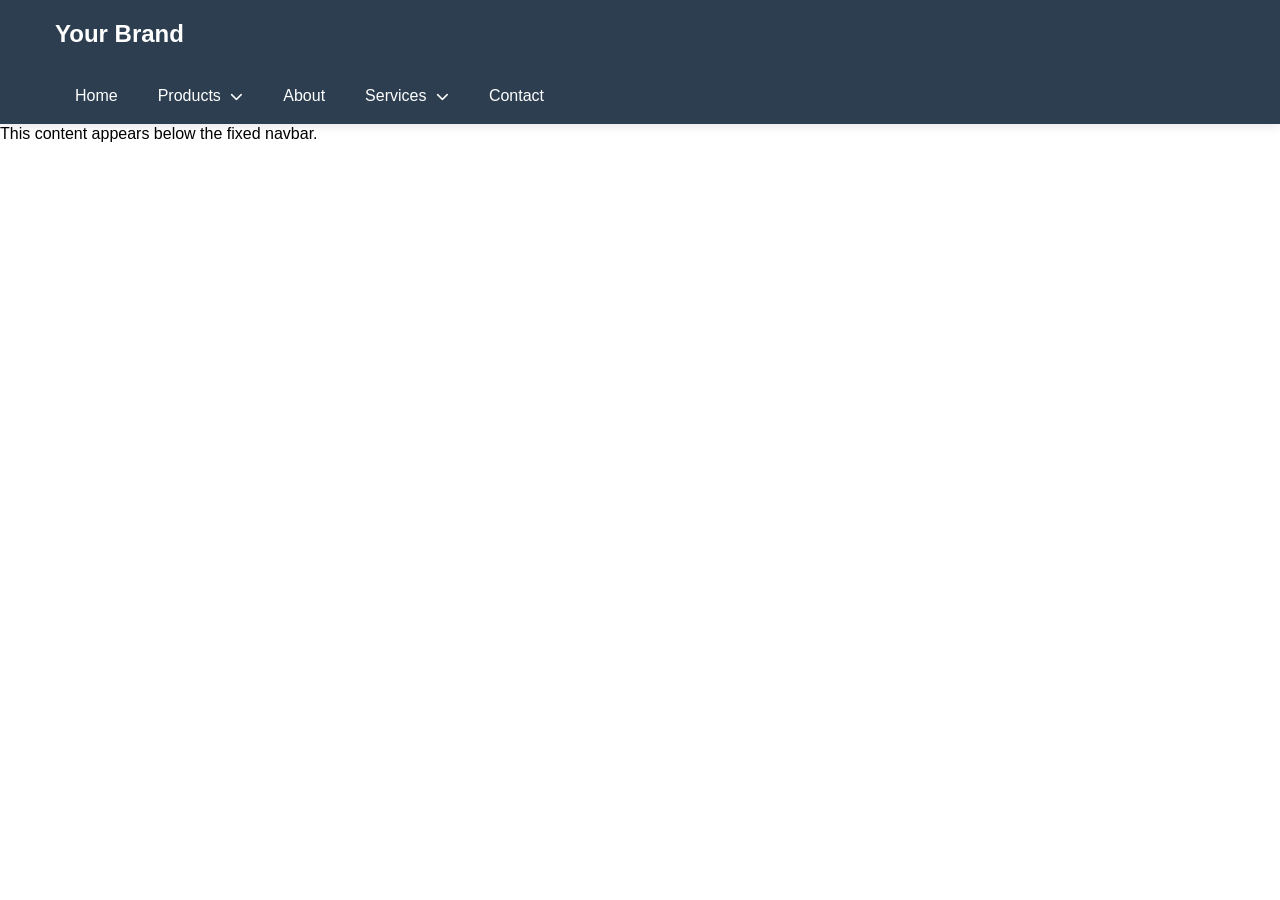
<file: mega-navbar-backmenu/index.html>
<!DOCTYPE html>
<html lang="en">
<head>
    <meta charset="UTF-8">
    <meta name="viewport" content="width=device-width, initial-scale=1.0">
    <title>Mega Responsive Navbar</title>
    <link rel="stylesheet" href="https://cdnjs.cloudflare.com/ajax/libs/font-awesome/6.4.0/css/all.min.css">
    <link rel="stylesheet" href="style.css">
</head>
<body>
    <!-- Navbar Overlay -->
    <div class="navbar-overlay"></div>
    
    <!-- Fixed Navbar -->
    <nav class="navbar">
        <div class="navbar-container">
            <!-- Navbar Header with Brand and Toggle -->
            <div class="navbar-header">
                <a href="#" class="navbar-brand">Your Brand</a>
                <button class="navbar-toggle">
                    <span class="toggle-bar"></span>
                    <span class="toggle-bar"></span>
                    <span class="toggle-bar"></span>
                </button>
            </div>
            
            <!-- Main Navigation -->
            <div class="navbar-menu">
                <ul class="nav">
                    <li class="nav-item">
                        <a href="#" class="nav-link">Home</a>
                    </li>
                    
                    <!-- Mega Menu Item -->
                    <li class="nav-item has-megamenu">
                        <a href="#" class="nav-link">
                            Products 
                            <i class="dropdown-icon fas fa-chevron-down"></i>
                        </a>
                        
                        <!-- Mega Menu Content -->
                        <div class="megamenu">
                            <div class="megamenu-header">
                                <button class="back-button">
                                    <i class="fas fa-arrow-left"></i> Back
                                </button>
                                <h3>Products</h3>
                            </div>
                            
                            <div class="megamenu-content">
                                <!-- Column 1 -->
                                <div class="megamenu-column">
                                    <h4>Electronics</h4>
                                    <ul>
                                        <li><a href="#">Smartphones</a></li>
                                        <li><a href="#">Laptops</a></li>
                                        <li class="has-submenu">
                                            <a href="#">
                                                Accessories 
                                                <i class="nested-icon fas fa-chevron-right"></i>
                                            </a>
                                            <!-- Nested Submenu -->
                                            <div class="submenu">
                                                <div class="submenu-header">
                                                    <button class="back-button">
                                                        <i class="fas fa-arrow-left"></i> Back
                                                    </button>
                                                    <h3>Accessories</h3>
                                                </div>
                                                <ul>
                                                    <li><a href="#">Headphones</a></li>
                                                    <li><a href="#">Cases</a></li>
                                                    <li><a href="#">Chargers</a></li>
                                                </ul>
                                            </div>
                                        </li>
                                    </ul>
                                </div>
                                
                                <!-- Column 2 -->
                                <div class="megamenu-column">
                                    <h4>Home Appliances</h4>
                                    <ul>
                                        <li><a href="#">Refrigerators</a></li>
                                        <li><a href="#">Washing Machines</a></li>
                                        <li><a href="#">Air Conditioners</a></li>
                                    </ul>
                                </div>
                            </div>
                        </div>
                    </li>
                    
                    <li class="nav-item">
                        <a href="#" class="nav-link">About</a>
                    </li>
                    
                    <li class="nav-item has-submenu">
                        <a href="#" class="nav-link">
                            Services 
                            <i class="dropdown-icon fas fa-chevron-down"></i>
                        </a>
                        <!-- Regular Submenu -->
                        <div class="submenu">
                            <div class="submenu-header">
                                <button class="back-button">
                                    <i class="fas fa-arrow-left"></i> Back
                                </button>
                                <h3>Services</h3>
                            </div>
                            <ul>
                                <li><a href="#">Consulting</a></li>
                                <li><a href="#">Installation</a></li>
                                <li><a href="#">Support</a></li>
                            </ul>
                        </div>
                    </li>
                    
                    <li class="nav-item">
                        <a href="#" class="nav-link">Contact</a>
                    </li>
                </ul>
            </div>
        </div>
    </nav>

    <!-- Page Content -->
    <main style="padding-top: 70px;">
        <h1>Main Content</h1>
        <p>This content appears below the fixed navbar.</p>
    </main>

    <script src="main.js"></script>
</body>
</html>
</file>
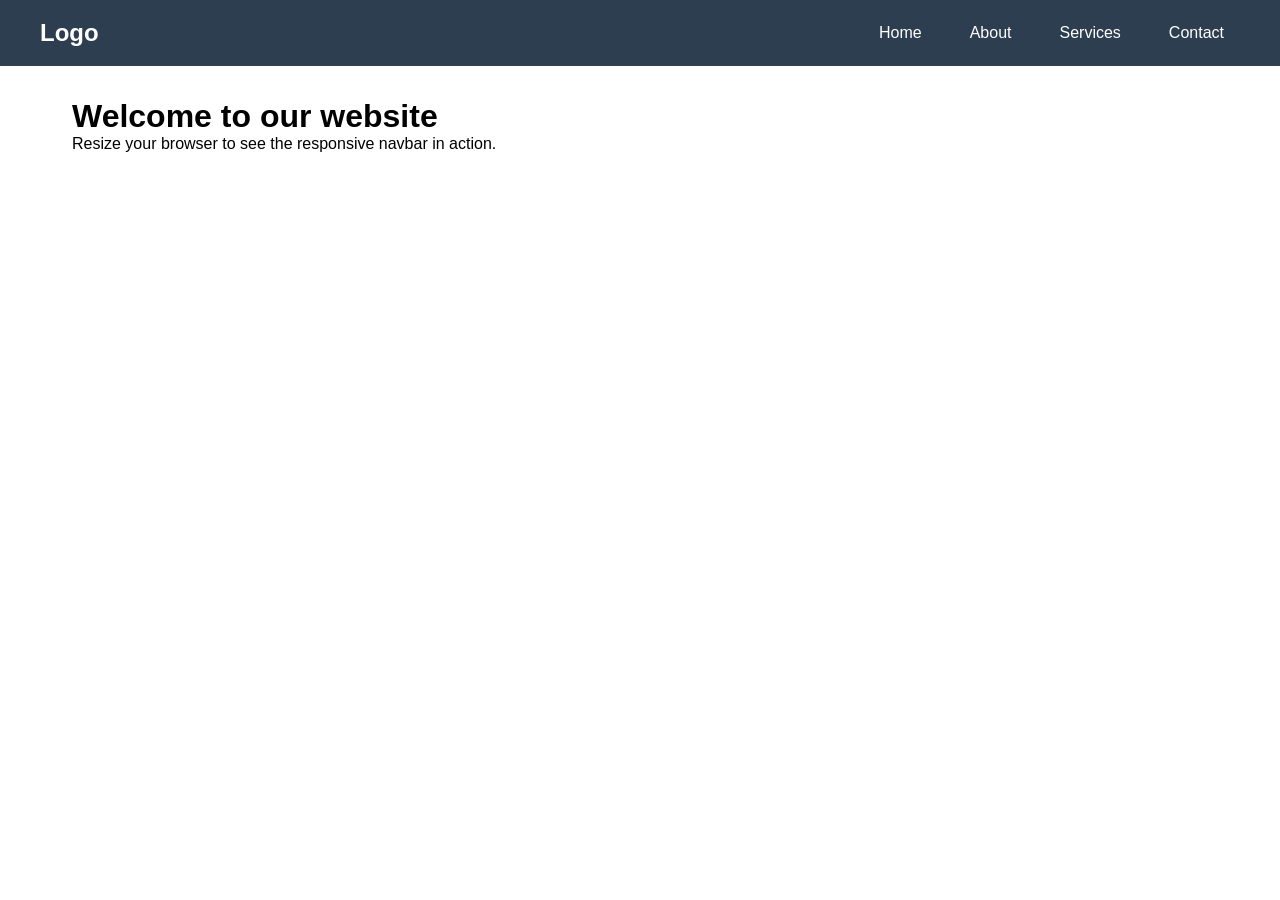
<file: responsive-navbar-with-slideout-menu/index.html>
<!DOCTYPE html>
<html lang="en">
<head>
    <meta charset="UTF-8">
    <meta name="viewport" content="width=device-width, initial-scale=1.0">
    <title>responsive-navbar-with-slide-out-menu</title>
    <link rel="stylesheet" href="styles.css">
</head>
<body>
     <nav class="navbar">
        <div class="navbar-container">
            <div class="logo">Logo</div>
            
            <!-- Desktop Menu -->
            <div class="desktop-menu">
                <a href="#">Home</a>
                <a href="#">About</a>
                <a href="#">Services</a>
                <a href="#">Contact</a>
            </div>
            
            <!-- Mobile Menu Toggle -->
            <button class="menu-toggle" id="menuToggle">☰</button>
        </div>
        
        <!-- Overlay -->
        <div class="overlay" id="overlay"></div>
        
        <!-- Mobile Menu -->
        <div class="mobile-menu" id="mobileMenu">
            <div class="mobile-menu-header">
                <div class="logo">Menu</div>
                <button class="close-menu" id="closeMenu">×</button>
            </div>
            
            <div class="mobile-menu-links">
                <a href="#">Home</a>
                <a href="#">About</a>
                <a href="#">Services</a>
                <a href="#">Contact</a>
            </div>
        </div>
    </nav>
     <!-- Page Content -->
    <main style="padding: 2rem; max-width: 1200px; margin: 0 auto;">
        <h1>Welcome to our website</h1>
        <p>Resize your browser to see the responsive navbar in action.</p>
    </main>

    <script src="script.js"></script>
</body>
</html>
</file>
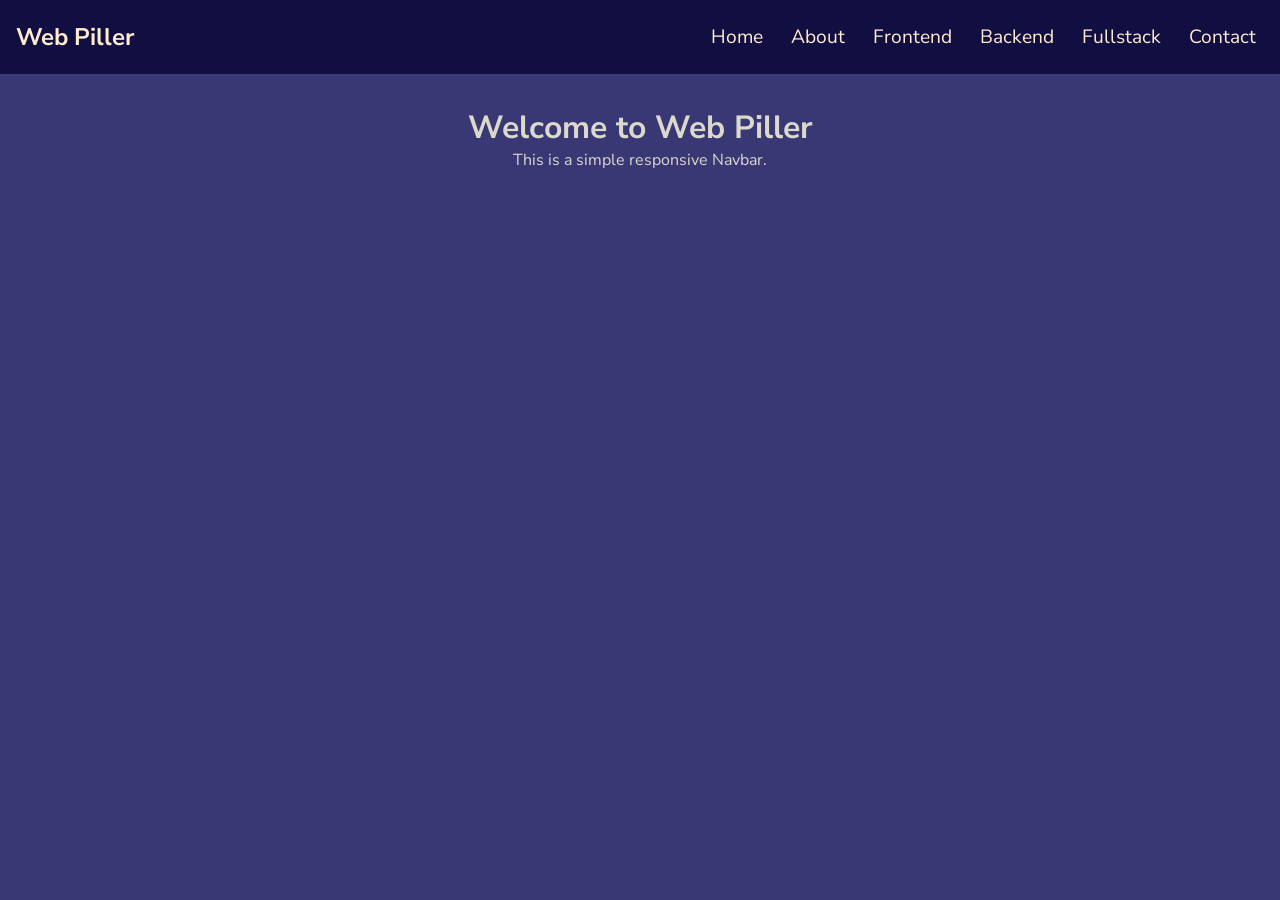
<file: simple-responsive-navbar/index.html>
<!DOCTYPE html>
<html lang="en">
<head>
  <meta charset="UTF-8" />
  <meta name="viewport" content="width=device-width, initial-scale=1.0"/>
  <title>Responsive Navbar</title>
  <link rel="stylesheet" href="styles.css" />
  <link rel="preconnect" href="https://fonts.googleapis.com">
  <link rel="preconnect" href="https://fonts.gstatic.com" crossorigin>
  <link href="https://fonts.googleapis.com/css2?family=Nunito+Sans:ital,opsz,wght@0,6..12,200..1000;1,6..12,200..1000&display=swap" rel="stylesheet">
  <link rel="stylesheet" href="https://cdnjs.cloudflare.com/ajax/libs/font-awesome/6.7.2/css/all.min.css" integrity="sha512-Evv84Mr4kqVGRNSgIGL/F/aIDqQb7xQ2vcrdIwxfjThSH8CSR7PBEakCr51Ck+w+/U6swU2Im1vVX0SVk9ABhg==" crossorigin="anonymous" referrerpolicy="no-referrer" />
</head>
<body>
<nav class="navbar-container">
  <div class="nav-header">
    <div class="logo">Web Piller</div>
    <span id="hamburger" class="hamburger"><i class="fa-solid fa-bars"></i></span>
  </div>
  <ul class="nav-links" id="nav-links">
    <li><a class="links" href="#">Home</a></li>
    <li><a class="links" href="#">About</a></li>
    <li><a class="links" href="#">Frontend</a></li>
    <li><a class="links" href="#">Backend</a></li>
    <li><a class="links" href="#">Fullstack</a></li>
    <li><a class="links" href="#">Contact</a></li>
</ul>
<div class = "menu-overlay"></div>
</nav>
<main>
  <h1>Welcome to Web Piller</h1>
  <p>This is a simple responsive Navbar.</p>
</main>

<script src="index.js"></script>
</body>
</html>
</file>
<file: mega-navbar-backmenu/style.css>
/* Base Styles */
* {
    margin: 0;
    padding: 0;
    box-sizing: border-box;
}

body {
    font-family: 'Segoe UI', Tahoma, Geneva, Verdana, sans-serif;
    line-height: 1.6;
}

/* Fixed Navbar */
.navbar {
    position: fixed;
    top: 0;
    left: 0;
    width: 100%;
    background-color: #2c3e50;
    color: white;
    z-index: 1000;
    box-shadow: 0 2px 10px rgba(0, 0, 0, 0.1);
}

.navbar-container {
    max-width: 1200px;
    margin: 0 auto;
    padding: 0 15px;
}

.navbar-header {
    display: flex;
    justify-content: space-between;
    align-items: center;
    padding: 15px 0;
}

.navbar-brand {
    color: white;
    text-decoration: none;
    font-size: 1.5rem;
    font-weight: bold;
}

/* Mobile Toggle Button */
.navbar-toggle {
    background: transparent;
    border: none;
    cursor: pointer;
    display: none;
    flex-direction: column;
    justify-content: space-between;
    width: 30px;
    height: 21px;
    padding: 0;
}

.toggle-bar {
    display: block;
    width: 100%;
    height: 3px;
    background-color: white;
    transition: all 0.3s ease;
}

.navbar-toggle.active .toggle-bar:nth-child(1) {
    transform: translateY(6px) rotate(45deg);
}

.navbar-toggle.active .toggle-bar:nth-child(2) {
    opacity: 0;
}

.navbar-toggle.active .toggle-bar:nth-child(3) {
    transform: translateY(-6px) rotate(-45deg);
}

/* Navigation Menu */
.nav {
    display: flex;
    list-style: none;
}

.nav-item {
    position: relative;
}

.nav-link {
    color: white;
    text-decoration: none;
    padding: 15px 20px;
    display: block;
    transition: background-color 0.3s;
}

.nav-link:hover {
    background-color: #34495e;
}

.dropdown-icon {
    margin-left: 5px;
    font-size: 0.8rem;
    transition: transform 0.3s;
}

/* Mega Menu Styles */
.megamenu, .submenu {
    position: absolute;
    top: 100%;
    left: 0;
    background-color: white;
    color: #333;
    width: 100%;
    max-height: 0;
    overflow: hidden;
    transition: max-height 0.3s ease-out;
    box-shadow: 0 10px 15px rgba(0, 0, 0, 0.1);
    z-index: 1001;
}

.megamenu {
    padding: 0;
}

.megamenu-header, .submenu-header {
    display: none;
    padding: 10px 15px;
    background-color: #f8f9fa;
    border-bottom: 1px solid #ddd;
    align-items: center;
}

.megamenu-header h3, .submenu-header h3 {
    margin: 0;
    font-size: 1.2rem;
    color: #2c3e50;
}

.back-button {
    background: none;
    border: none;
    color: #2c3e50;
    cursor: pointer;
    padding: 5px;
    margin-right: 10px;
    font-size: 0.9rem;
}

.back-button:hover {
    color: #1a252f;
}

.megamenu-content {
    display: flex;
    flex-wrap: wrap;
    padding: 20px;
}

.megamenu-column {
    flex: 1;
    min-width: 200px;
    padding: 0 15px;
    margin-bottom: 15px;
}

.megamenu-column h4 {
    margin-bottom: 10px;
    color: #2c3e50;
    font-size: 1.1rem;
}

.megamenu-column ul {
    list-style: none;
}

.megamenu-column ul li a {
    display: block;
    padding: 8px 0;
    color: #555;
    text-decoration: none;
    transition: color 0.3s;
}

.megamenu-column ul li a:hover {
    color: #2c3e50;
}

/* Submenu Styles */
.submenu {
    width: 250px;
    padding: 0;
}

.submenu ul {
    list-style: none;
    padding: 10px 0;
}

.submenu ul li a {
    display: block;
    padding: 8px 20px;
    color: #555;
    text-decoration: none;
    transition: background-color 0.3s;
}

.submenu ul li a:hover {
    background-color: #f0f0f0;
}

/* Nested Menu Items */
.has-submenu {
    position: relative;
}

.nested-icon {
    float: right;
    margin-top: 5px;
}

/* Overlay */
.navbar-overlay {
    position: fixed;
    top: 0;
    left: 0;
    width: 100%;
    height: 100%;
    background-color: rgba(0, 0, 0, 0.5);
    z-index: 999;
    opacity: 0;
    visibility: hidden;
    transition: opacity 0.3s, visibility 0.3s;
}

.navbar-overlay.active {
    opacity: 1;
    visibility: visible;
}

/* Responsive Styles */
@media (max-width: 992px) {
    .navbar-toggle {
        display: flex;
    }
    
    .navbar-menu {
        position: fixed;
        top: 60px;
        left: -100%;
        width: 80%;
        max-width: 300px;
        height: calc(100vh - 60px);
        background-color: white;
        color: #333;
        transition: left 0.3s;
        overflow-y: auto;
    }
    
    .navbar-menu.active {
        left: 0;
    }
    
    .nav {
        flex-direction: column;
    }
    
    .nav-link {
        color: #333;
        padding: 12px 20px;
        border-bottom: 1px solid #eee;
    }
    
    .dropdown-icon {
        float: right;
        margin-top: 5px;
    }
    
    .megamenu, .submenu {
        position: static;
        width: 100%;
        box-shadow: none;
    }
    
    .megamenu-header, .submenu-header {
        display: flex;
    }
    
    .megamenu-content {
        flex-direction: column;
        padding: 10px;
    }
    
    .megamenu-column {
        padding: 0;
    }
    
    .has-megamenu > .megamenu,
    .has-submenu > .submenu {
        max-height: 0;
    }
    
    .has-megamenu > .megamenu.active,
    .has-submenu > .submenu.active {
        max-height: none;
    }
    
    .navbar-overlay.active {
        display: block;
    }
}
</file>
<file: responsive-navbar-with-slideout-menu/styles.css>
* {
            margin: 0;
            padding: 0;
            box-sizing: border-box;
        }
        
        body {
            font-family: Arial, sans-serif;
        }
        
        /* Navbar styles */
        .navbar {
            background: #2c3e50;
            color: white;
            padding: 1rem;
            position: relative;
        }
        
        .navbar-container {
            display: flex;
            justify-content: space-between;
            align-items: center;
            max-width: 1200px;
            margin: 0 auto;
        }
        
        .logo {
            font-weight: bold;
            font-size: 1.5rem;
        }
        
        /* Desktop menu */
        .desktop-menu {
            display: flex;
            gap: 1rem;
        }
        
        .desktop-menu a {
            color: white;
            text-decoration: none;
            padding: 0.5rem 1rem;
            transition: background 0.3s;
        }
        
        .desktop-menu a:hover {
            background: #34495e;
            border-radius: 4px;
        }
        
        /* Mobile menu button */
        .menu-toggle {
            display: none;
            background: none;
            border: none;
            color: white;
            font-size: 1.5rem;
            cursor: pointer;
        }
        
        /* Mobile menu */
        .mobile-menu {
            position: fixed;
            top: 0;
            right: -300px;
            width: 300px;
            height: 100vh;
            background: #2c3e50;
            padding: 1rem;
            transition: right 0.3s ease;
            z-index: 100;
        }
        
        .mobile-menu-header {
            display: flex;
            justify-content: space-between;
            align-items: center;
            padding-bottom: 1rem;
            border-bottom: 1px solid #34495e;
            margin-bottom: 1rem;
        }
        
        .close-menu {
            background: none;
            border: none;
            color: white;
            font-size: 1.5rem;
            cursor: pointer;
        }
        
        .mobile-menu-links {
            display: flex;
            flex-direction: column;
            gap: 0.5rem;
        }
        
        .mobile-menu-links a {
            color: white;
            text-decoration: none;
            padding: 0.75rem;
            display: block;
            transition: background 0.3s;
        }
        
        .mobile-menu-links a:hover {
            background: #34495e;
            border-radius: 4px;
        }
        
        /* Overlay */
        .overlay {
            position: fixed;
            top: 0;
            left: 0;
            width: 100%;
            height: 100vh;
            background: rgba(0, 0, 0, 0.5);
            opacity: 0;
            pointer-events: none;
            transition: opacity 0.3s ease;
            z-index: 99;
        }
        
        /* Active states */
        .mobile-menu.active {
            right: 0;
        }
        
        .overlay.active {
            opacity: 1;
            pointer-events: all;
        }
        
        /* Responsive styles */
        @media (max-width: 768px) {
            .desktop-menu {
                display: none;
            }
            
            .menu-toggle {
                display: block;
            }
        }
</file>
<file: simple-responsive-navbar/styles.css>
/* basic reset */
* {
  margin: 0;
  padding: 0;
  box-sizing: border-box;
}
body {
    font-family: "Nunito Sans", sans-serif;
    background-color: #393774;
    color: #dad9cc;
}
main {
    text-align: center;
    padding: 2rem;
    border: none;
}
.navbar-container{
    background-color: #110f41;
    color: #ffebcd;
    padding: 1rem;
}
.logo{
    font-size: 1.5rem;
    font-weight: bold;
}
.hamburger{
    font-size: 15px;
    font-weight: 200;
    background: none;
    border: 0.2px solid #ffebcd;
    padding: 2px 5px;
    cursor: pointer;
}

.nav-header{
    display: flex;
    justify-content: space-between;
    align-items: center;
}
/* nav menu for mobile device */
.nav-links {
    position: relative;
    z-index: 1000;
    list-style: none;
    display: flex;
    flex-direction: column;
    align-items: center;
    background-color: #110f41;
    overflow: hidden;
    border-top: 0.3px solid #5c5b56;
    border-bottom: 0.3px solid #5c5b56;
    max-height: 0;
    opacity: 0;
    transition: max-height 0.4s ease, opacity 0.4s ease;

}
.nav-links li {
    padding: 0.5rem;
}
.nav-links a {
    color: #ffebcd;
    text-decoration: none;
    font-size: 1.2rem;
}
.menu-overlay {
    position: fixed;
    width: 100%;
    height: 100%;
    background-color: transparent;
    opacity: 0;
    z-index: 999;
    transition: opacity 0.1s ease;

}

.nav-links.active {
  max-height: 500px; /* Enough to show all items */
  opacity: 1;
  
}
.menu-overlay.active{
  max-height: 500px; /* Enough to show all items */
  opacity: 1;

}
.hamburger.active{
    border: none;
}
.nav-links a:hover {
    color: #b8aea2;
}
/* nav menu for large device */
@media (min-width: 768px) {
    .navbar-container{
        display: flex;
        justify-content: space-between;
}
    .nav-links {
        flex-direction: row;
        justify-content: flex-end;
        max-height: none;
        opacity: 1;
        border: none;
        padding: 0;
        overflow: hidden;
    }
    .menu-overlay {
        display: none;
    }
    .hamburger {
        display: none;
    }
    .nav-links li {
        padding-left: 20px;
    }
}
</file>
